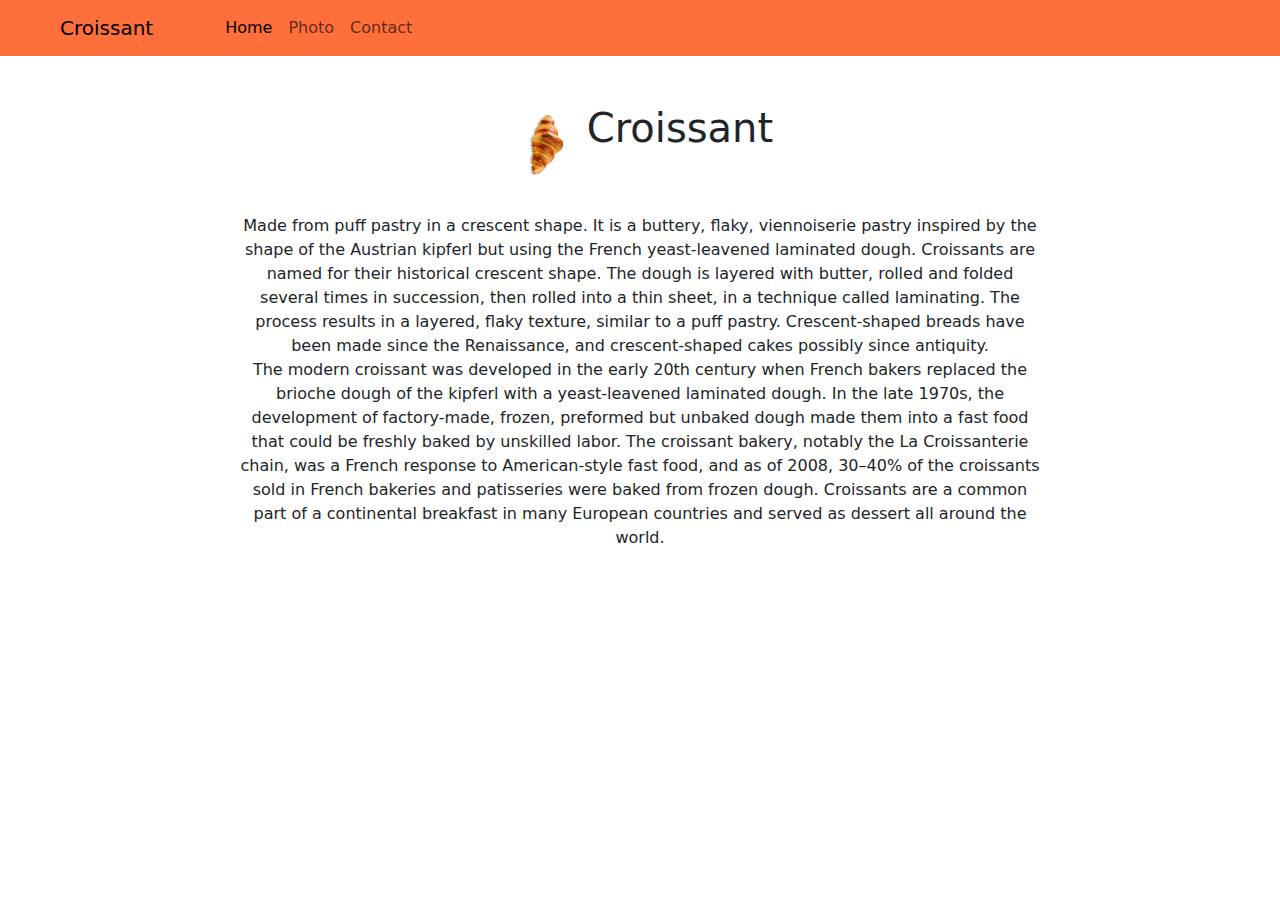
<file: index.html>
<!DOCTYPE html>
<html lang="en">
  <head>
    <meta charset="UTF-8" />
    <meta name="viewport" content="width=device-width, initial-scale=1.0" />
    <meta name="dedscription" content="Details and homepage of croissant" />
    <link
      href="https://cdn.jsdelivr.net/npm/bootstrap@5.3.3/dist/css/bootstrap.min.css"
      rel="stylesheet"
      integrity="sha384-QWTKZyjpPEjISv5WaRU9OFeRpok6YctnYmDr5pNlyT2bRjXh0JMhjY6hW+ALEwIH"
      crossorigin="anonymous"
    />
    <script
      src="https://cdn.jsdelivr.net/npm/bootstrap@5.3.3/dist/js/bootstrap.bundle.min.js"
      integrity="sha384-YvpcrYf0tY3lHB60NNkmXc5s9fDVZLESaAA55NDzOxhy9GkcIdslK1eN7N6jIeHz"
      crossorigin="anonymous"
    ></script>
    <link rel="stylesheet" href="/styles.css" />
    <title>Croissant Homepage</title>
  </head>
  <body>
    <header>
      <nav class="navbar navbar-expand-lg" style="background-color: #ff6f3c">
        <div class="container-fluid ms-5">
          <a class="navbar-brand" href="/index.html">Croissant</a>
          <button
            class="navbar-toggler"
            type="button"
            data-bs-toggle="collapse"
            data-bs-target="#navbarNavAltMarkup"
            aria-controls="navbarNavAltMarkup"
            aria-expanded="false"
            aria-label="Toggle navigation"
          >
            <span class="navbar-toggler-icon"></span>
          </button>
          <div class="collapse navbar-collapse ms-5" id="navbarNavAltMarkup">
            <div class="navbar-nav">
              <a class="nav-link active" aria-current="page" href="/index.html"
                >Home</a
              >
              <a class="nav-link" href="/photo.html">Photo</a>
              <a class="nav-link" href="/contact.html">Contact</a>
            </div>
          </div>
        </div>
      </nav>
      <div class="d-flex justify-content-center mt-5">
        <img src="/media/crois.png" width="80" alt="croisant" />
        <h1>Croissant</h1>
      </div>
    </header>
    <div class="info">
      <p>
        Made from puff pastry in a crescent shape. It is a buttery, flaky,
        viennoiserie pastry inspired by the shape of the Austrian kipferl but
        using the French yeast-leavened laminated dough. Croissants are named
        for their historical crescent shape. The dough is layered with butter,
        rolled and folded several times in succession, then rolled into a thin
        sheet, in a technique called laminating. The process results in a
        layered, flaky texture, similar to a puff pastry. Crescent-shaped breads
        have been made since the Renaissance, and crescent-shaped cakes possibly
        since antiquity. <br />The modern croissant was developed in the early
        20th century when French bakers replaced the brioche dough of the
        kipferl with a yeast-leavened laminated dough. In the late 1970s, the
        development of factory-made, frozen, preformed but unbaked dough made
        them into a fast food that could be freshly baked by unskilled labor.
        The croissant bakery, notably the La Croissanterie chain, was a French
        response to American-style fast food, and as of 2008, 30–40% of the
        croissants sold in French bakeries and patisseries were baked from
        frozen dough. Croissants are a common part of a continental breakfast in
        many European countries and served as dessert all around the world.
      </p>
    </div>
  </body>
</html>
</file>
<file: styles.css>
.info {
  max-width: 800px;
  margin: 30px auto;
}
.info {
  text-align: center;
}

.photo-container,
.container {
  display: block;
  margin: 30px auto;
  text-align: center;
}
.photo-container a,
.container a {
  text-decoration: none;
}
.croissant-image {
  max-width: 500px;
  margin: 30px auto;
}
.email {
  text-align: center;
  text-decoration: none;
}
.blue {
  color: blue;
  border: none;
  background-color: black;
}
</file>
